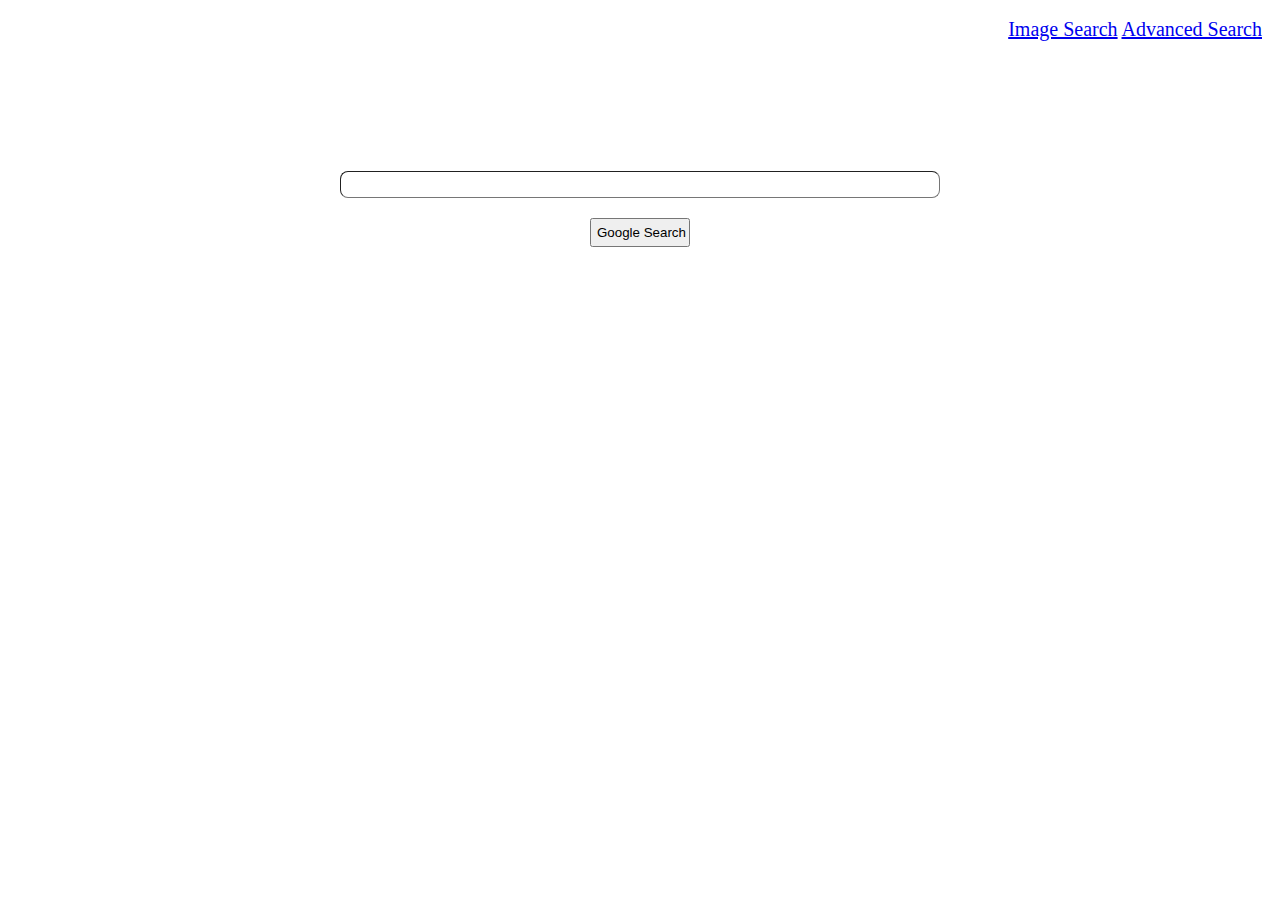
<file: index.html>
<!DOCTYPE html>
<html lang="en">
    <head>
        <title>Search</title>
        <link rel="stylesheet" href="styles.css">
    </head>
    <body>
        <div id="links">
            <a href="image.html">Image Search</a>
            <a href="advanced.html">Advanced Search</a>
        </div>
        <form action="https://www.google.com/search">
            <div id="form">
                <input type="text" name="q" id="text-input">
                <input type="submit" value="Google Search" id="submit-button">
            </div>
        </form>
        </div>
    </body>
</html>
</file>
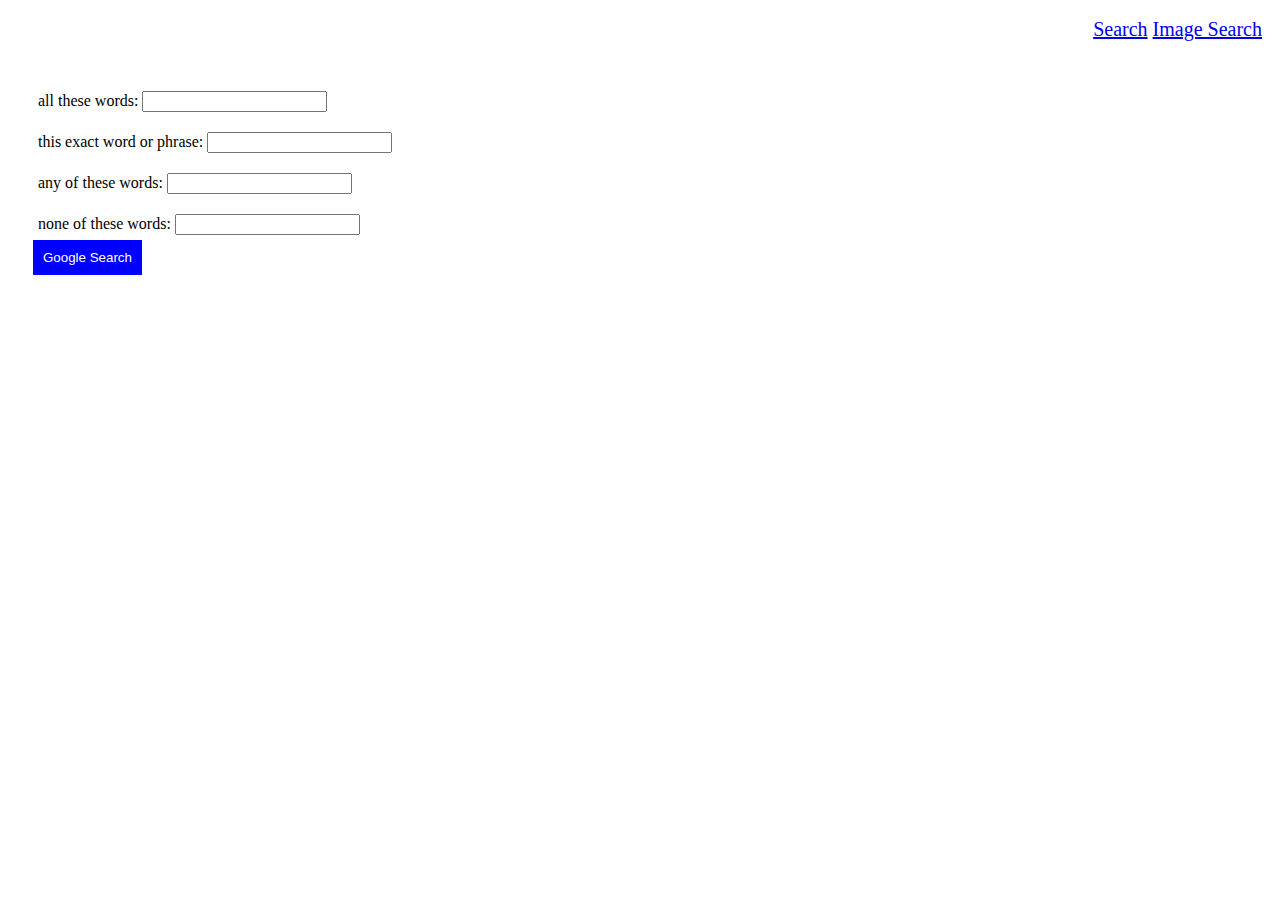
<file: advanced.html>
<!DOCTYPE html>
<html lang="en">
    <head>
        <title>Advanced Search</title>
        <link rel="stylesheet" href="styles.css">
    </head>
    <body>
        <div id="links">
            <a href="index.html">Search</a>
            <a href="image.html">Image Search</a>
        </div>
        <form action="https://www.google.com/search">
            <div id="advanced-form">
                <div class="flags">
                    all these words:
                    <input type="text" name="as_q" id="all-words">
                </div>
                <div class="flags">
                    this exact word or phrase:
                    <input type="text" name="as_epq" id="exact-words">
                </div>
                <div class="flags">
                    any of these words:
                    <input type="text" name="as_oq" id="any-words">
                </div>
                <div class="flags">
                    none of these words:
                    <input type="text" name="as_eq" id="no-words">
                </div>
                <div>
                    <input type="submit" value="Google Search" id="advanced-submit-button">
                </div>
            </div>
        </form>
    </body>
</html>
</file>
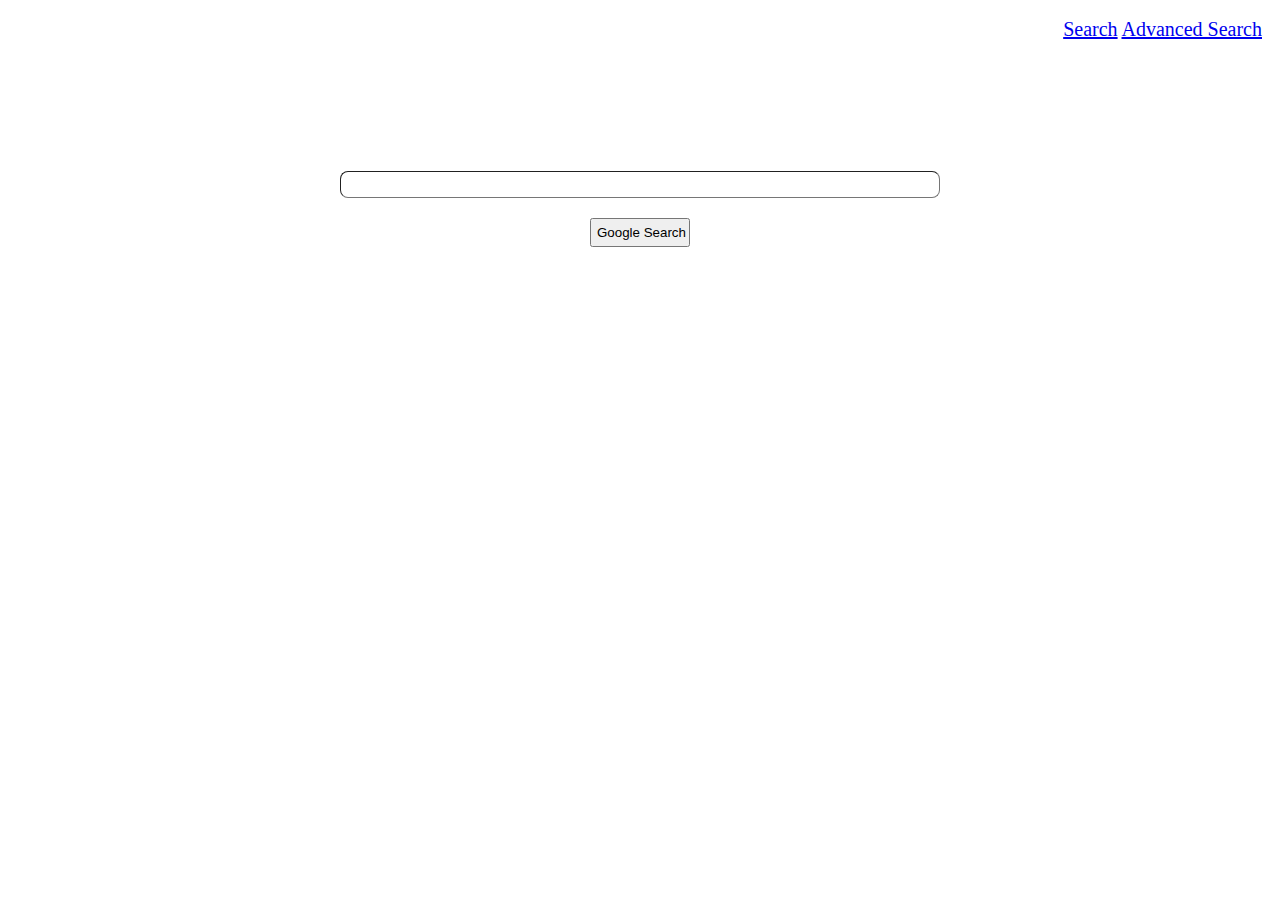
<file: image.html>
<!DOCTYPE html>
<html lang="en">
    <head>
        <title>Image Search</title>
        <link rel="stylesheet" href="styles.css">
    </head>
    <body>
        <div id="links">
            <a href="index.html">Search</a>
            <a href="advanced.html">Advanced Search</a>
        </div>
        <form action="https://www.google.com/search">
            <div id="form">
                <input type="text" name="q" id="text-input">
                <input type="submit" value="Google Search" id="submit-button">
                <input type="hidden" name="tbm" value="isch">
            </div>
        </form>
    </body>
</html>
</file>
<file: styles.css>
#links {
    text-align: right;
    font-size: 20px;
    padding: 10px;
}

#form {
    display: flex;
    justify-content: center;
    margin: auto;
    padding: 100px;
    flex-direction: column;
    width: 600px;
}

#text-input {
    margin-top: 20px;
    margin-bottom: 20px;
    border-radius: 8px;
    border-width: 1px;
    padding: 5px;
}

#submit-button {
    width: 100px;
    margin: auto;
    padding: 5px;
}

#advanced-form {
    display: flex;
    justify-content: left;
    flex-direction: column;
    width: 300px;
    padding: 25px;
}

#advanced-submit-button {
    background-color: blue;
    color: white;
    padding: 10px;
    border-style: hidden;
}

.flags {
    width: 600px;
    margin-top: 10px;
    padding: 5px;
}
</file>
